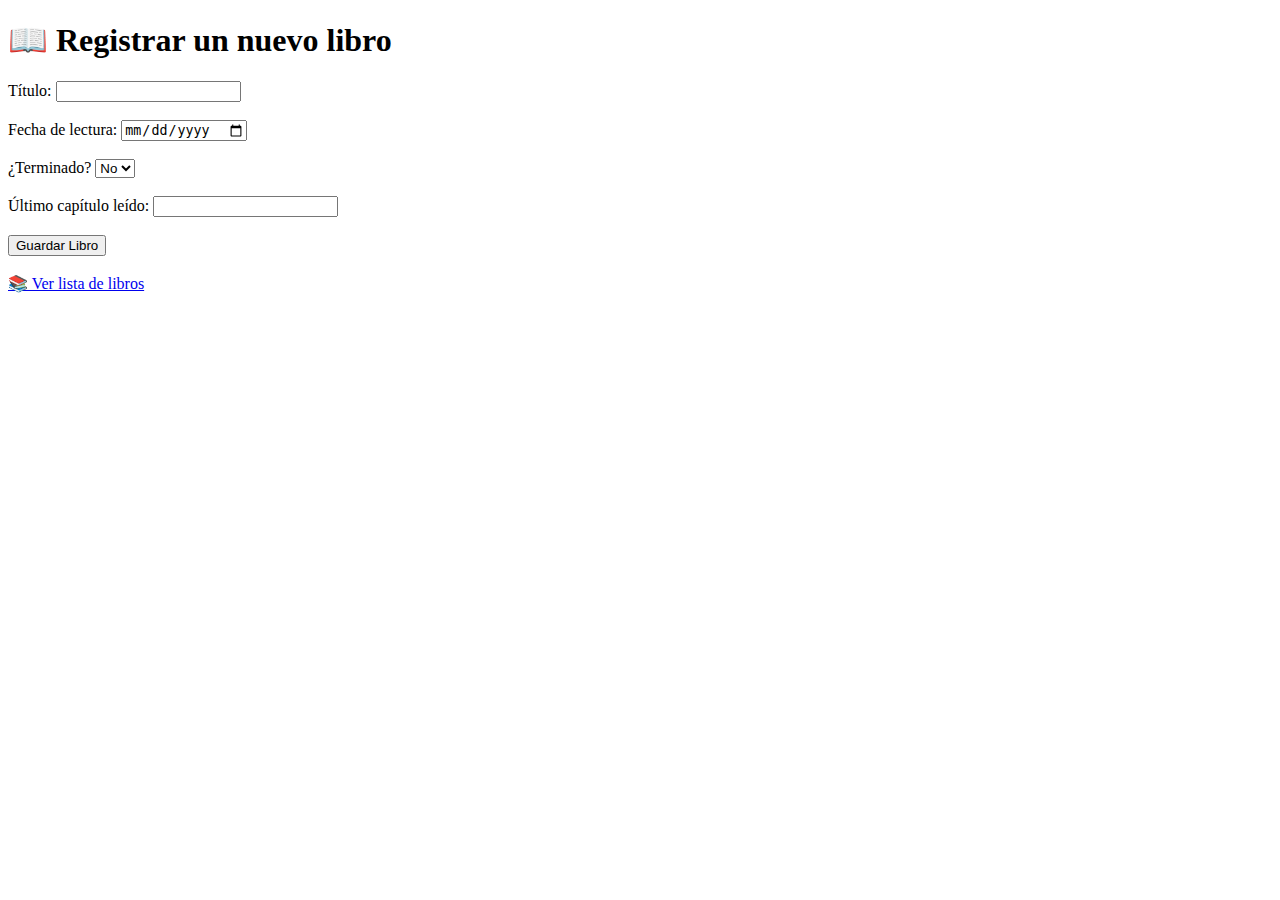
<file: index.html>
<!DOCTYPE html>
<html lang="es">
<head>
    <meta charset="UTF-8">
    <title>Registrar Libro</title>
</head>
<body>
    <h1>📖 Registrar un nuevo libro</h1>

    <form action="agregar.php" method="POST">
        <label for="titulo">Título:</label>
        <input type="text" name="titulo" id="titulo" required>
        <br><br>

        <label for="fecha_lectura">Fecha de lectura:</label>
        <input type="date" name="fecha_lectura" id="fecha_lectura">
        <br><br>

        <label for="terminado">¿Terminado?</label>
        <select name="terminado" id="terminado">
            <option value="0">No</option>
            <option value="1">Sí</option>
        </select>
        <br><br>

        <label for="ultimo_capitulo">Último capítulo leído:</label>
        <input type="text" name="ultimo_capitulo" id="ultimo_capitulo">
        <br><br>

        <button type="submit">Guardar Libro</button>
    </form>

    <br>
    <a href="listar.php">📚 Ver lista de libros</a>
</body>
</html>
</file>
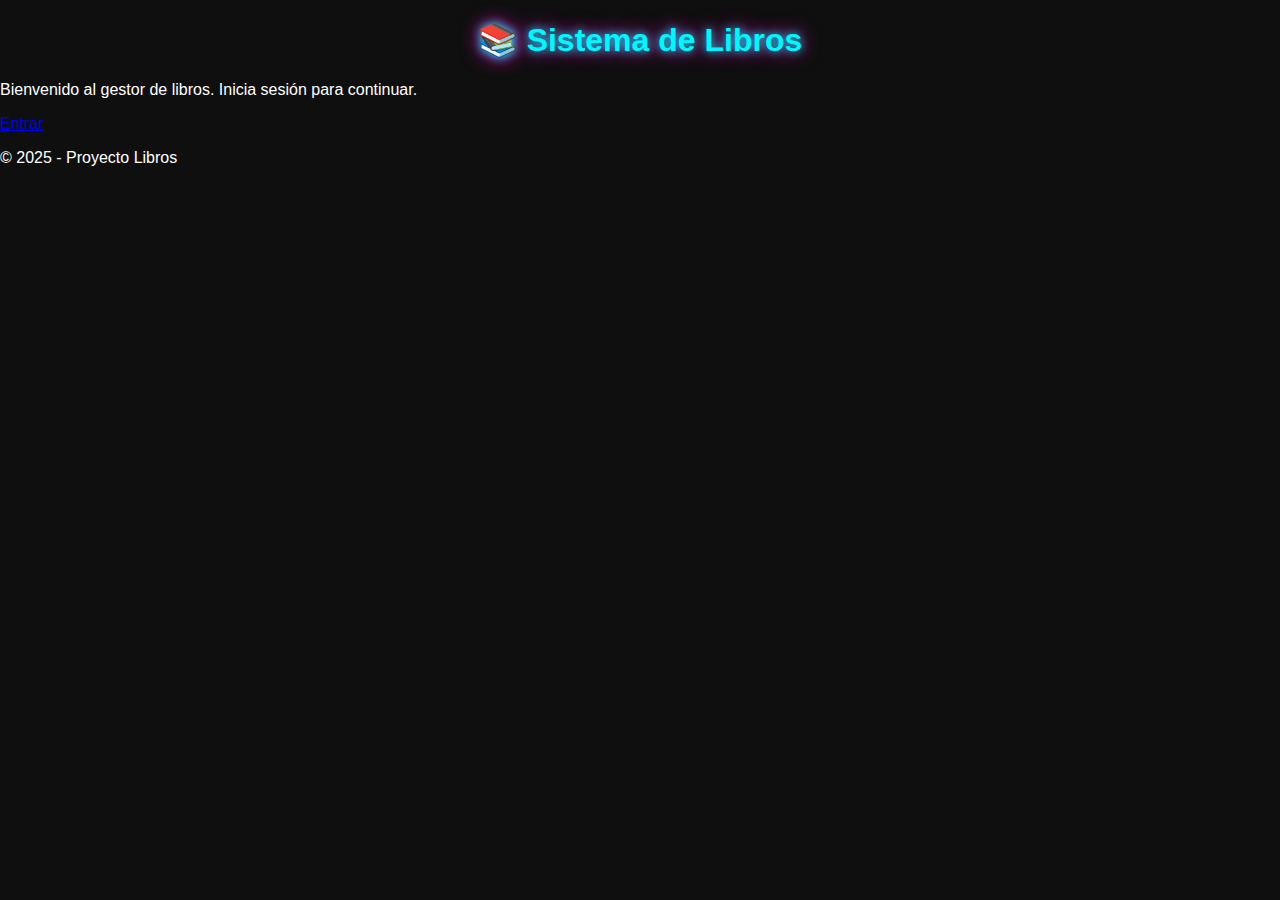
<file: public/index.html>
<!DOCTYPE html>
<html lang="es">
<head>
  <meta charset="UTF-8">
  <title>Bienvenido - Sistema Libros</title>
  <link rel="stylesheet" href="estilos.css">
</head>
<body class="neon-body">
  <header>
    <h1 class="neon-text">📚 Sistema de Libros</h1>
  </header>
  <section class="neon-box">
    <p>Bienvenido al gestor de libros. Inicia sesión para continuar.</p>
    <a href="../view/login.php" class="btn-neon">Entrar</a>
  </section>
  <footer>
    <p>© 2025 - Proyecto Libros</p>
  </footer>
</body>
</html>
</file>
<file: public/estilos.css>
/* Fondo oscuro con efecto neón */
body {
    font-family: 'Segoe UI', Tahoma, Geneva, Verdana, sans-serif;
    background: #0f0f0f;
    color: #fff;
    margin: 0;
    padding: 0;
}

/* Contenedor principal */
.container {
    max-width: 600px;
    margin: 50px auto;
    padding: 25px;
    border-radius: 15px;
    background: rgba(20, 20, 20, 0.85);
    box-shadow: 0 0 15px #00f7ff, 0 0 30px #ff00d4;
}

/* Títulos con brillo */
h1, h2 {
    text-align: center;
    color: #00f7ff;
    text-shadow: 0 0 10px #00f7ff, 0 0 20px #ff00d4;
}

/* Inputs */
input, select {
    width: 100%;
    padding: 12px;
    margin: 10px 0;
    border: none;
    border-radius: 8px;
    background: #1a1a1a;
    color: #fff;
    outline: none;
    box-shadow: inset 0 0 5px #00f7ff;
}

/* Botones */
button, input[type="submit"] {
    width: 100%;
    padding: 12px;
    background: linear-gradient(90deg, #00f7ff, #ff00d4);
    border: none;
    border-radius: 8px;
    color: #fff;
    font-weight: bold;
    text-transform: uppercase;
    cursor: pointer;
    transition: 0.3s;
}

button:hover, input[type="submit"]:hover {
    box-shadow: 0 0 15px #00f7ff, 0 0 25px #ff00d4;
}

/* Tablas */
table {
    width: 100%;
    border-collapse: collapse;
    margin-top: 20px;
    background: #1a1a1a;
    box-shadow: 0 0 10px #00f7ff;
}

table th, table td {
    padding: 12px;
    border: 1px solid #333;
    text-align: center;
    color: #fff;
}

table th {
    background: #111;
    color: #00f7ff;
    text-shadow: 0 0 10px #ff00d4;
}
</file>
